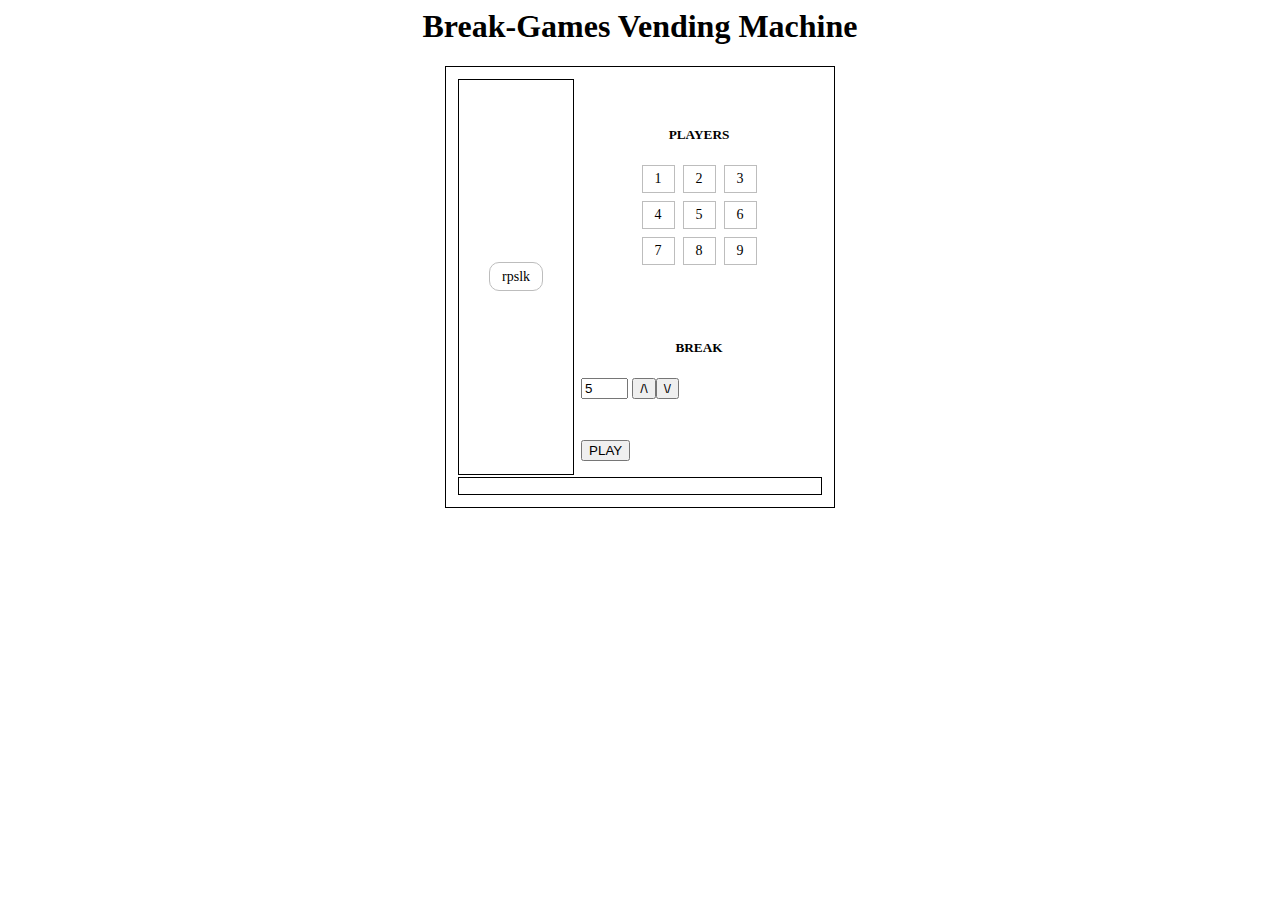
<file: vending-machine/index.html>
<html>
    <head>
        <link rel="stylesheet" href="styles.css" />
    </head>
    <body>
        <h1>Break-Games Vending Machine</h1>
        <table id="vending-machine">
            <tr> 
                <td id="game-cell" rowspan="3"> <!-- GAME LIST COL -->
                    <div id="game-list" />
                </td> <!-- INTERACTION COL -->
                <td>
                    <h5 style="text-align: center;">PLAYERS</h5>
                    <div id="players-cell" />
                </td>
            </tr>
            <tr>
                <td id="break-cell">
                    <h5 style="text-align: center;">BREAK</h5>
                    <div id="break-cell">
                        <input id="break-time" type="number" max="20" value="5" readonly/>
                        <button id="increase-break" onclick="increaseBreak()">/\</button><button id="decrease-break" onclick="decreaseBreak()">\/</button>
                    </div>
                </td>
            </tr>
            <tr>
                <td id="play-cell">
                    <button id="play-button">PLAY</button>
                </td>
            </tr>
            <tr>
                <td id="qr-cell" colspan="2">
                     
                </td>
            </tr>
        </table>
        <script src="app.js"></script>
    </body>
</html>
</file>
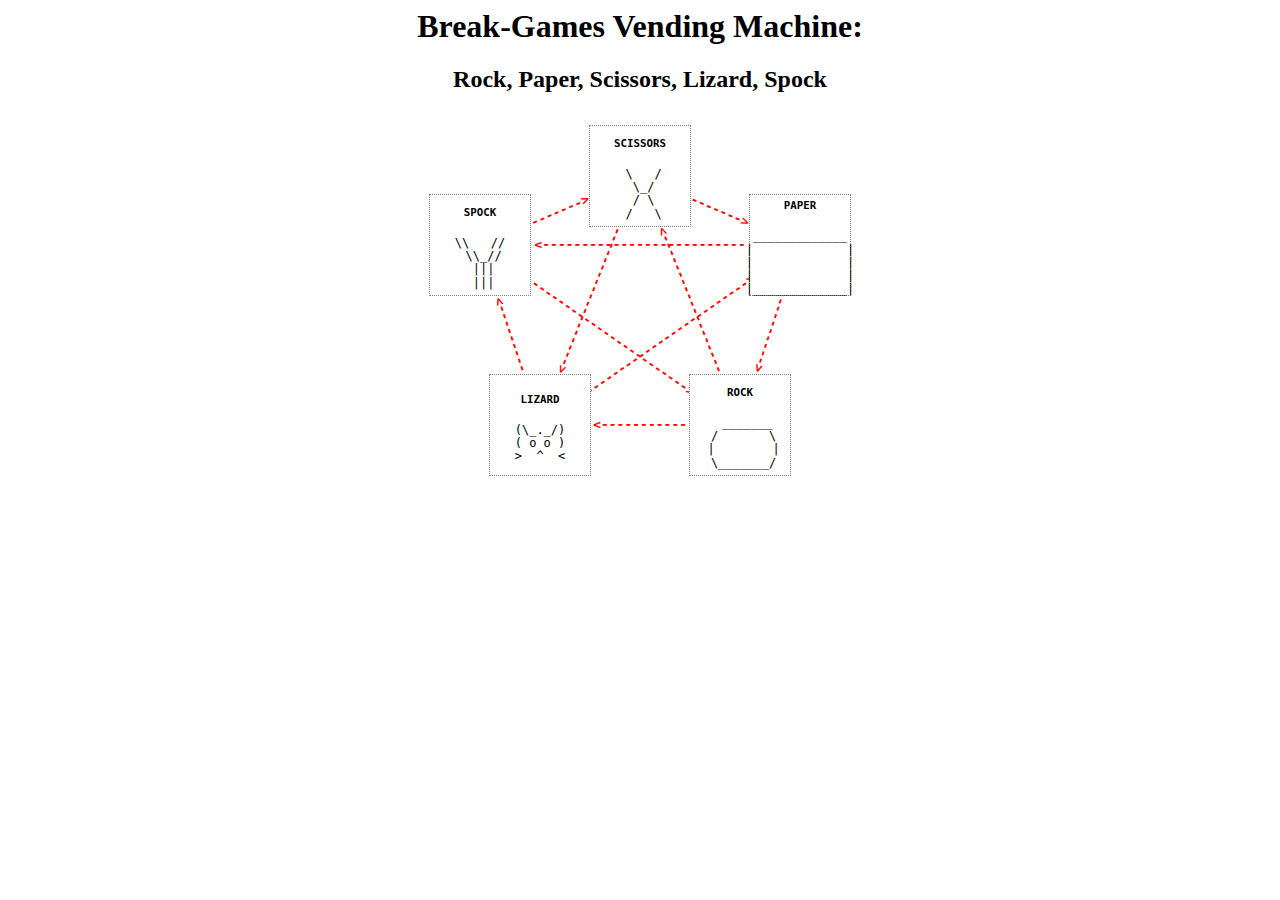
<file: rpslk-game/frontend/index.html>
<html>
    <head>
        <link rel="stylesheet" href="styles.css" />
    </head>
    <body>
        <h1>Break-Games Vending Machine:</h1>
        <h2>Rock, Paper, Scissors, Lizard, Spock</h2>
        <div id="result-box">
            <h3>GAME RESULT</h3>
            <div id="result-message"></div>
            <button id="restart">PLAY AGAIN</button>
        </div>
        <div id="pentagon" class="pentagon">
            <div class="option scissors">
                <h5>SCISSORS</h5>
                    <pre>
 \   /
 \_/
 / \
 /   \
                    </pre>
            </div>
            <div class="option paper">
                <h5>PAPER</h5>
                    <pre>
_____________
|             |
|             |
|             |
|_____________|
                    </pre>
            </div>
            <div class="option rock">
                <h5>ROCK</h5>
                    <pre>
  _______
 /       \
 |        |
 \_______/
                    </pre>
            </div>
            <div class="option lizard">
                <h5>LIZARD</h5>
                    <pre>
(\_._/)
( o o )
>  ^  <
                    </pre>
            </div>
            <div class="option spock">
                <h5>SPOCK</h5>
                    <pre>
\\   //
 \\_//
 |||
 |||
                    </pre>
            </div>
            <div class="arrows">
                <div class="arrow rock-to-scissors"></div>
                <div class="arrow scissors-to-paper"></div>
                <div class="arrow paper-to-spock"></div>
                <div class="arrow spock-to-rock"></div>
                <div class="arrow rock-to-lizard"></div>
                <div class="arrow lizard-to-paper"></div>
                <div class="arrow paper-to-rock"></div>
                <div class="arrow spock-to-scissors"></div>
                <div class="arrow lizard-to-spock"></div>
                <div class="arrow scissors-to-lizard"></div>
            </div>
        </div>
        <script src="app.js"></script>
    </body>
</html>
</file>
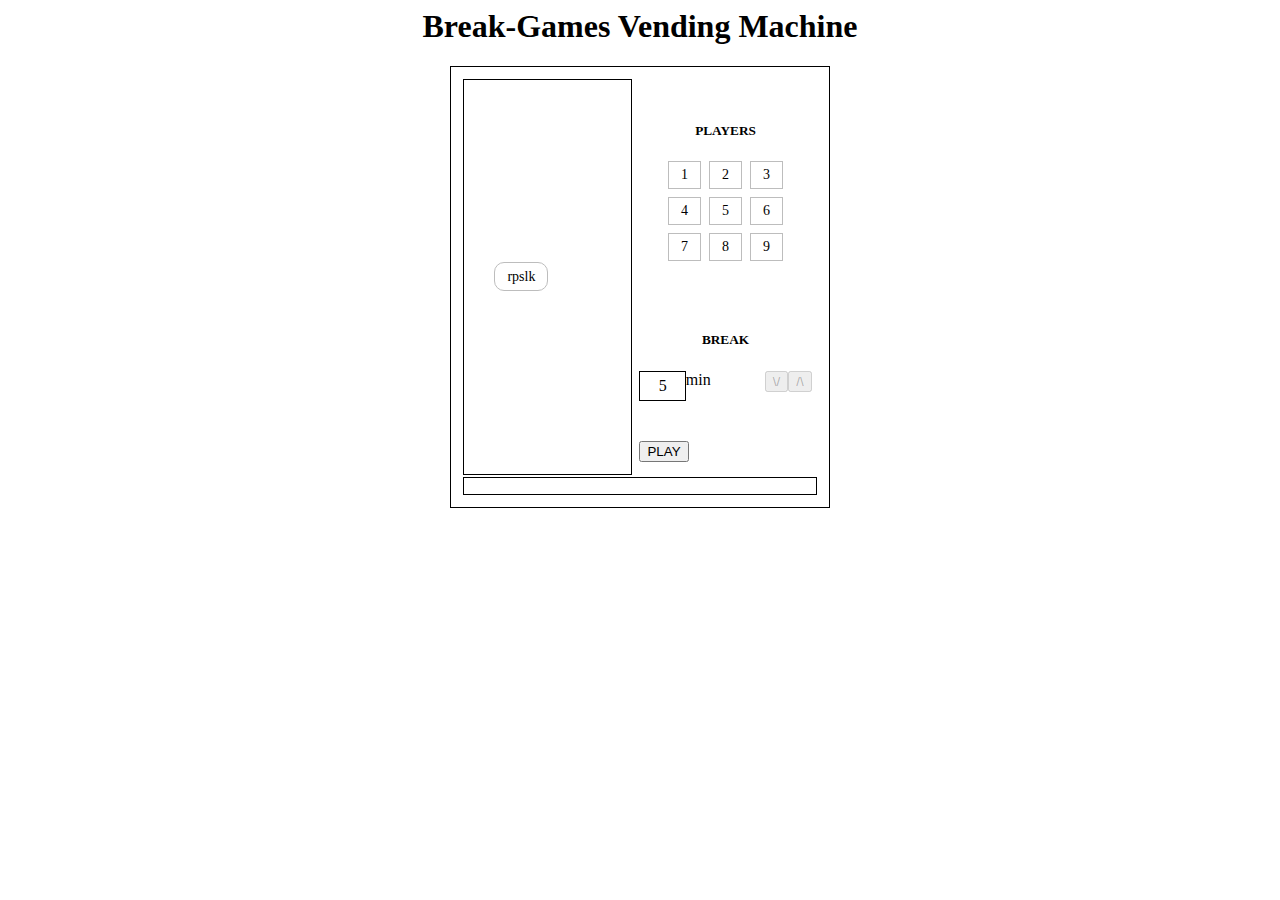
<file: vending-machine/frontend/index.html>
<html>
    <head>
        <link rel="stylesheet" href="styles.css" />
    </head>
    <body>
        <h1>Break-Games Vending Machine</h1>
        <table id="vending-machine">
            <tr> 
                <td id="game-cell" rowspan="3"> <!-- GAME LIST COL -->
                    <div id="game-list" />
                </td> <!-- INTERACTION COL -->
                <td>
                    <h5 style="text-align: center;">PLAYERS</h5>
                    <div id="players-cell" />
                </td>
            </tr>
            <tr>
                <td id="break-cell">
                    <h5 style="text-align: center;">BREAK</h5>
                    <div id="break-cell">
                        <label id="break-time">5</label>min
                        <button id="increase-break" onclick="increaseBreak()" disabled>/\</button><button id="decrease-break" onclick="decreaseBreak()" disabled>\/</button>
                    </div>
                </td>
            </tr>
            <tr>
                <td id="play-cell">
                    <button id="play-button">PLAY</button>
                </td>
            </tr>
            <tr>
                <td id="qr-cell" colspan="2">
                     
                </td>
            </tr>
        </table>
        <script src="app.js"></script>
    </body>
</html>
</file>
<file: vending-machine/styles.css>
body {
    text-align: center;
}

#vending-machine {
    margin-left: auto;
    margin-right: auto;
    padding: 10px;
    min-height: 50%;
    min-width: 30%;
}

#vending-machine, #game-cell, #game-list td, #qr-cell {
    border: 1px solid black;
}

#vending-machine td {
    padding: 5px;
}

#game-list {
    padding: 15px;
    grid-template-columns: repeat(1, auto);
}

#game-list td {
    border-radius: 10px;
    padding: 5px;
}

#break-time {
    width: 20%;
}

#players-cell {
    display: grid;
    grid-template-columns: repeat(3, auto);
    gap: 8px;
    justify-content: center;
    align-items: center;
}

#players-cell input[type="radio"], #game-list input[type="radio"] {
    position: absolute;
    opacity: 0;
    width: 0;
    height: 0;
    margin: 0;
    pointer-events: none;
}

#players-cell label, #game-list label {
    padding: 6px 12px;
    border: 1px solid #bdbdbd;
    background: #fff;
    cursor: pointer;
    user-select: none;
    font-size: 14px;
    line-height: 1;
    transition: background .12s ease, color .12s ease, box-shadow .12s ease, transform .06s ease;
}

#game-list label {
    border-radius: 10px;
    margin: 10;
}

#players-cell input[type="radio"]:checked + label, #game-list input[type="radio"]:checked + label {
  background: #000000;
  color: #fff;
}
</file>
<file: rpslk-game/frontend/styles.css>
body {
    text-align: center;
}

.pentagon {
  position: relative;
  width: 400px;    /* adjust as needed */
  height: 400px;
  margin: 2rem auto;
}

/* style all option divs consistently */
.pentagon .option {
  position: absolute;
  width: 100px;
  height: 100px;
  text-align: center;
  display: flex;
  flex-direction: column;
  align-items: center;
  justify-content: center;
  font-family: monospace;
  cursor: pointer;
  transition: transform 0.2s, box-shadow 0.2s;
  background-color: white;
  border: 1px dotted grey;
}

/* hover effect */
.pentagon .option:hover {
  transform: scale(1.1);
  box-shadow: 0 4px 12px rgba(0,0,0,0.3);
}

/* pentagon positioning using rotate around center */
.pentagon .option:nth-child(1) { /* rock - top */
  top: 0%;
  left: 50%;
  transform: translate(-50%, 0);
}
.pentagon .option:nth-child(2) { /* paper - top right */
  top: 30%;
  left: 90%;
  transform: translate(-50%, -50%);
}
.pentagon .option:nth-child(3) { /* scissors - bottom right */
  top: 75%;
  left: 75%;
  transform: translate(-50%, -50%);
}
.pentagon .option:nth-child(4) { /* lizard - bottom left */
  top: 75%;
  left: 25%;
  transform: translate(-50%, -50%);
}
.pentagon .option:nth-child(5) { /* spock - top left */
  top: 30%;
  left: 10%;
  transform: translate(-50%, -50%);
}

/* optional: scale pre to fit nicely */
.pentagon pre {
  margin: 0;
  font-size: 12px;
  line-height: 1.1;
}

/* arrows overlay */
.arrows { position:absolute; top:0; left:0; width:100%; height:100%; pointer-events:none; }
.arrow {
    z-index: -100;
    color: red;
    position:absolute;
    white-space:pre;
    font-family: monospace;
    font-weight:700;
    pointer-events:none;
    transform-origin: 0 50%;
    overflow:hidden;
    height:1em;
    line-height:1em;
}

#result-box {
    margin: auto;
    max-width: 20%;
    display: none;
    border: 2px dotted black;
    padding: 10px;
}

#restart {
    display: none;
}
</file>
<file: vending-machine/frontend/styles.css>
body {
    text-align: center;
}

#vending-machine {
    margin-left: auto;
    margin-right: auto;
    padding: 10px;
    min-height: 50%;
    min-width: 30%;
}

#vending-machine, #game-cell, #game-list td, #qr-cell {
    border: 1px solid black;
}

#vending-machine td {
    padding: 5px;
}

#game-list {
    padding: 15px;
    grid-template-columns: repeat(1, auto);
}

#game-list td {
    border-radius: 10px;
    padding: 5px;
}

#break-time {
    width: 20%;
}

#players-cell {
    display: grid;
    grid-template-columns: repeat(3, auto);
    gap: 8px;
    justify-content: center;
    align-items: center;
}

#players-cell input[type="radio"], #game-list input[type="radio"] {
    position: absolute;
    opacity: 0;
    width: 0;
    height: 0;
    margin: 0;
    pointer-events: none;
}

#players-cell label, #game-list label {
    padding: 6px 12px;
    border: 1px solid #bdbdbd;
    background: #fff;
    cursor: pointer;
    user-select: none;
    font-size: 14px;
    line-height: 1;
    transition: background .12s ease, color .12s ease, box-shadow .12s ease, transform .06s ease;
}

#game-list label {
    border-radius: 10px;
    margin: 10;
}

#players-cell input[type="radio"]:checked + label, #game-list input[type="radio"]:checked + label {
  background: #000000;
  color: #fff;
}

#break-time {
    padding: 5px;
    border: 1px solid black;
    float: left;
    text-align: center;
}

#increase-break, #decrease-break {
    float: right;
}
</file>
